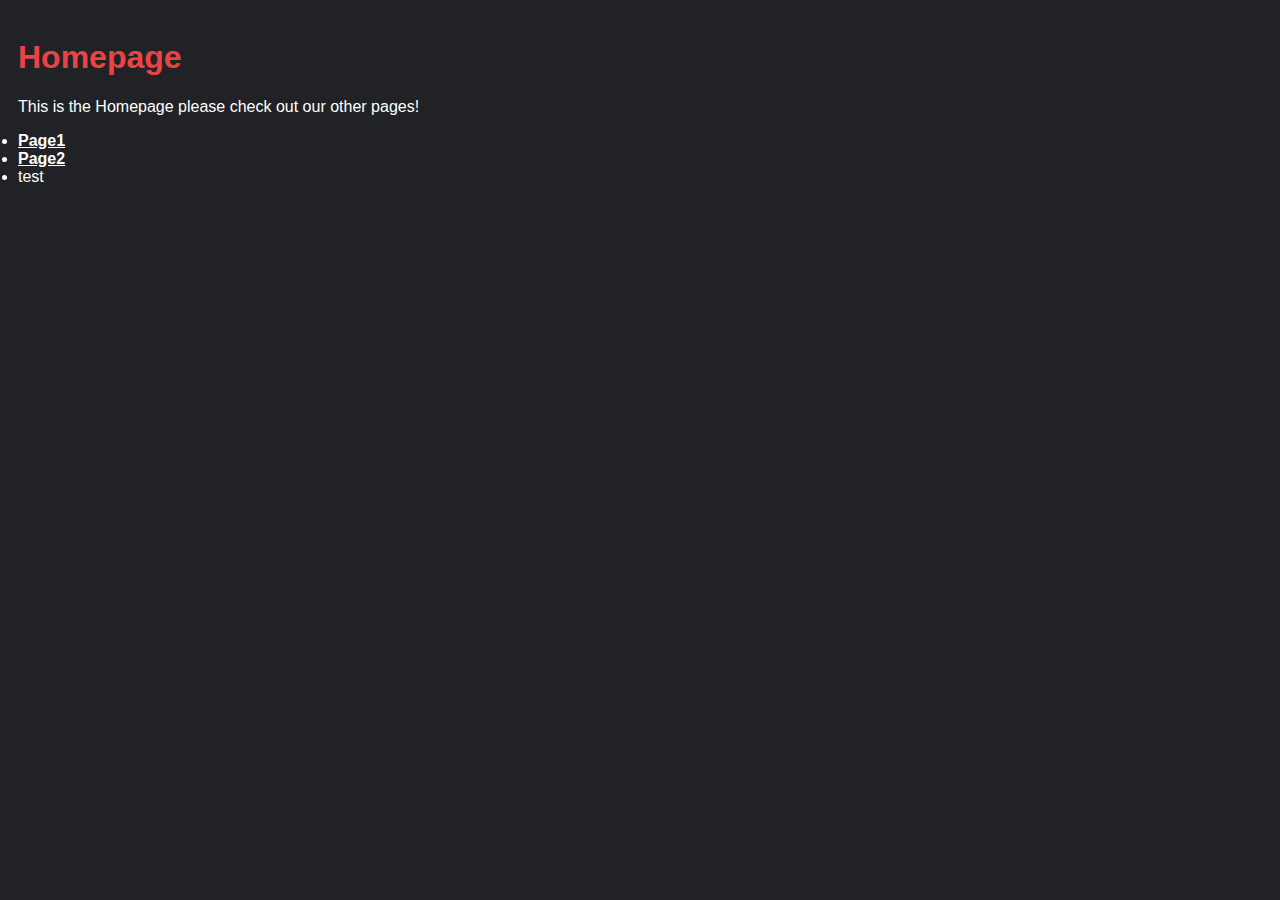
<file: index.html>
<!DOCTYPE html>
<html lang="en">
<head>
    <meta charset="UTF-8">
    <meta http-equiv="X-UA-Compatible" content="IE=edge">
    <meta name="viewport" content="width=device-width, initial-scale=1.0">
    <link href="main.css" rel="stylesheet" type="text/css"/>
    <title>Homepage</title>
</head>
<h1>Homepage</h1>
<body>
    <p>
        This is the Homepage please check out our other pages!
        <li><a href="page1.html"><strong>Page1</strong></a></li>
        <li><a href="page2.html"><strong>Page2</strong></a></li>
        <li>test</li>
        <script src="main.js"></script>
    </p>
</body>
</html>
</file>
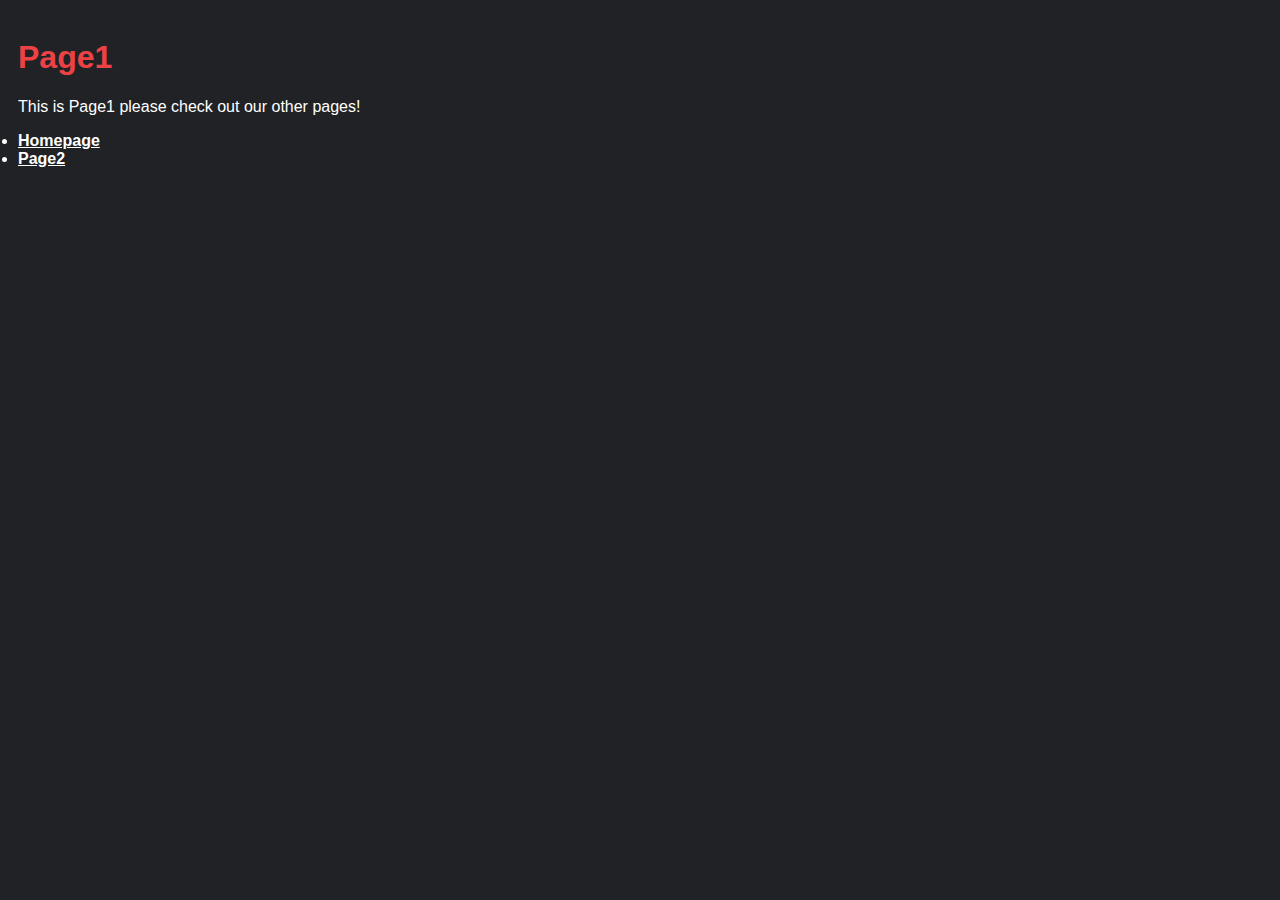
<file: page1.html>
<!DOCTYPE html>
<html lang="en">
<head>
    <meta charset="UTF-8">
    <meta http-equiv="X-UA-Compatible" content="IE=edge">
    <meta name="viewport" content="width=device-width, initial-scale=1.0">
    <link href="main.css" rel="stylesheet" type="text/css"/>
    <title>Page1</title>
</head>
<h1>Page1</h1>
<body>
    <p>
        This is Page1 please check out our other pages!
        <li><a href="index.html"><strong>Homepage</strong></a></li>
        <li><a href="page2.html"><strong>Page2</strong></a></li>
    </p>
</body>
</html>
</file>
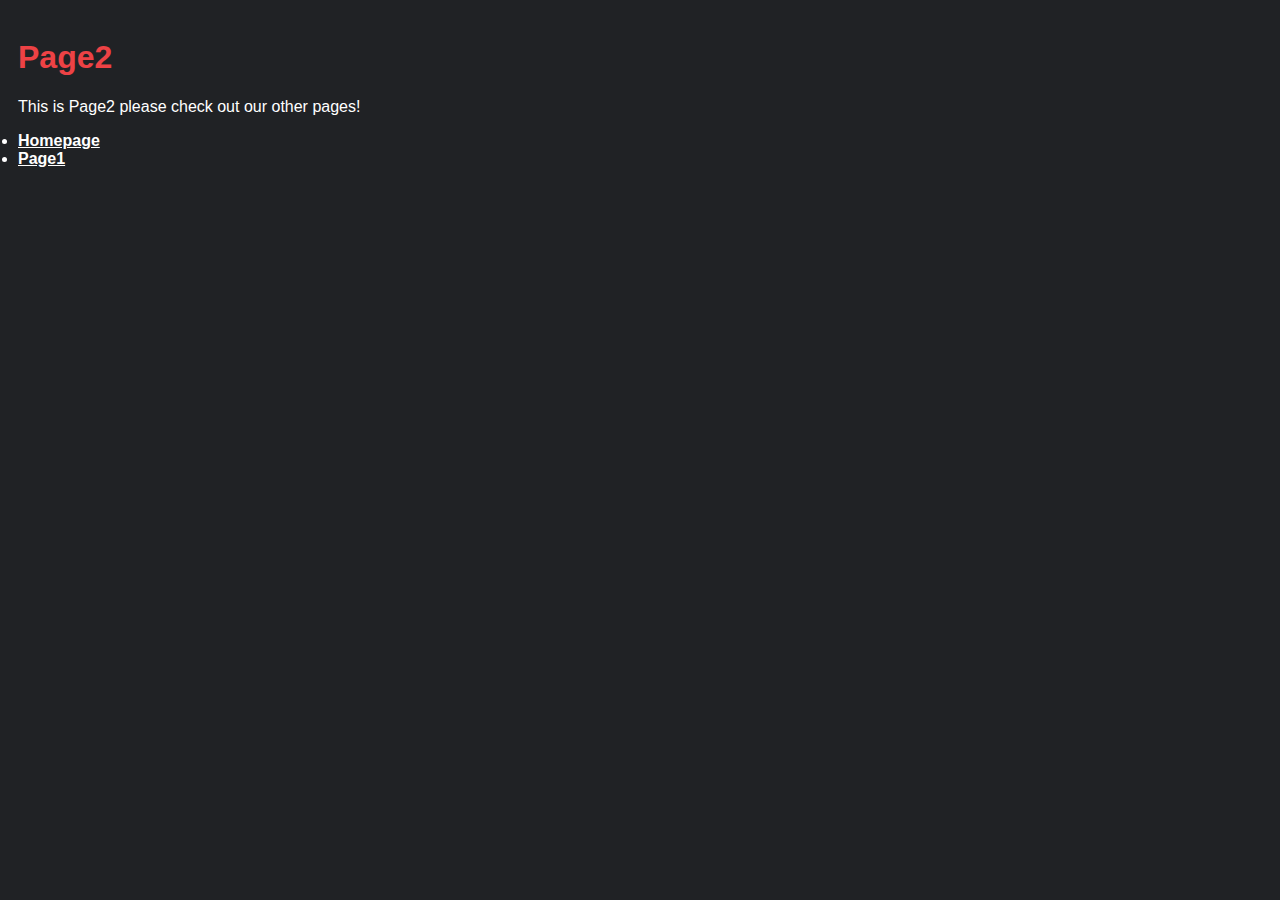
<file: page2.html>
<!DOCTYPE html>
<html lang="en">
<head>
    <meta charset="UTF-8">
    <meta http-equiv="X-UA-Compatible" content="IE=edge">
    <meta name="viewport" content="width=device-width, initial-scale=1.0">
    <link href="main.css" rel="stylesheet" type="text/css"/>
    <title>Page2</title>
</head>
<h1>Page2</h1>
<body>
    <p>
        This is Page2 please check out our other pages!
        <li><a href="index.html"><strong>Homepage</strong></a></li>
        <li><a href="page1.html"><strong>Page1</strong></a></li>
    </p>
</body>
</html>
</file>
<file: main.css>
body {
    background-color: rgb(32, 34, 37);
    font-family: Helvetica;
    padding: 10px;
}

p {
    color: rgb(255, 255, 255)
}

a {
    color:rgb(255, 255, 255)
}

li {
    color:rgb(255, 255, 255)
}

h1 {
    color: rgb(237, 66, 69)
}

.Homepage {
    color: rgb(237, 66, 69)
}
</file>
